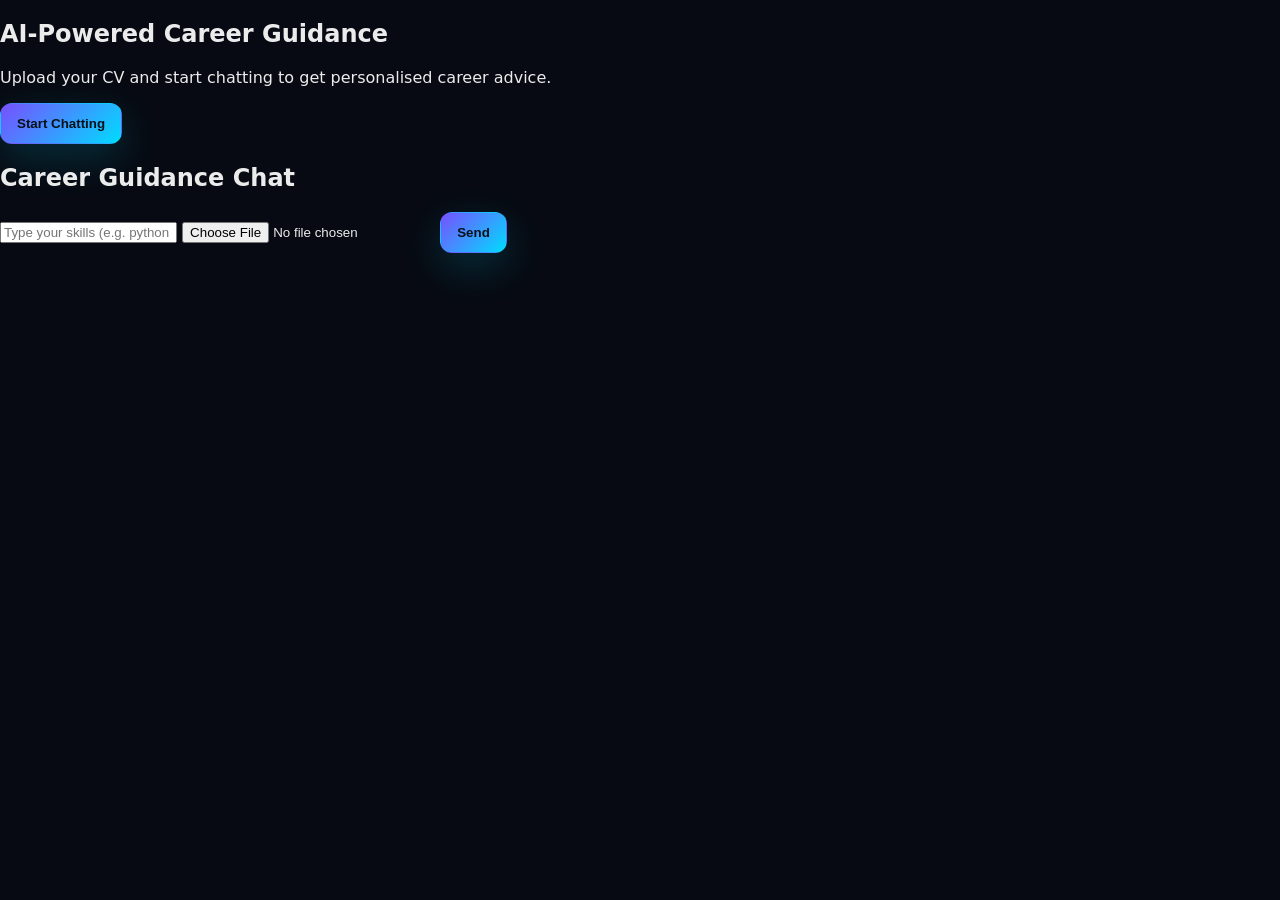
<file: templates/index.html>
<!DOCTYPE html>
<html lang="en">

<head>
  <meta charset="UTF-8" />
  <title>AI Career Guidance Platform</title>
  <link rel="stylesheet" href="/static/style.css" />
</head>

<body>

  <section class="hero">
    <h1>AI-Powered Career Guidance</h1>
    <p>Upload your CV and start chatting to get personalised career advice.</p>
    <button class="btn primary" onclick="startChat()">Start Chatting</button>
  </section>

  <section id="chatSection" class="chat-section hidden">
    <div class="chatbox">
      <h2>Career Guidance Chat</h2>

      <div id="chatlog"></div>

      <input id="userInput" type="text" placeholder="Type your skills (e.g. python sql)" />
      <input id="cvFile" type="file" accept=".pdf,.docx" />

      <button class="btn primary" onclick="sendMessage()">Send</button>
    </div>
  </section>

  <script>
    function startChat() {
      document.querySelector(".hero").style.display = "none";
      document.getElementById("chatSection").classList.remove("hidden");
    }

    async function sendMessage() {
      const message = document.getElementById("userInput").value;
      const fileInput = document.getElementById("cvFile");
      const chatlog = document.getElementById("chatlog");

      const formData = new FormData();
      formData.append("message", message);

      if (fileInput.files.length > 0) {
        formData.append("cv", fileInput.files[0]);
      }

      chatlog.innerHTML += `<p><b>You:</b> ${message}</p>`;

      const res = await fetch("/chat", {
        method: "POST",
        body: formData
      });

      const data = await res.json();
      chatlog.innerHTML += `<p><b>Bot:</b><br>${data.reply.replace(/\n/g, "<br>")}</p>`;
    }
  </script>

</body>

</html>
</file>
<file: static/style.css>
:root {
    --bg: #070A12;
    --card: rgba(255, 255, 255, 0.06);
    --card-2: rgba(255, 255, 255, 0.08);
    --card-border: rgba(255, 255, 255, 0.12);
    --text: rgba(255, 255, 255, 0.92);
    --muted: rgba(255, 255, 255, 0.68);
    --shadow: 0 20px 80px rgba(0, 0, 0, 0.45);
    --radius: 18px;

    --accentA: rgba(120, 80, 255, 1);
    --accentB: rgba(0, 220, 255, 1);

    --danger: rgba(255, 90, 120, 1);
    --success: rgba(60, 220, 150, 1);
}
/* =========================
   Navbar (premium glass)
========================= */
.navbar{
  position: sticky;
  top: 0;
  z-index: 50;
  background: rgba(7,10,18,0.65);
  backdrop-filter: blur(14px);
  border-bottom: 1px solid rgba(255,255,255,0.08);
}

.nav-inner{
  max-width: 1200px;
  margin: 0 auto;
  padding: 14px 20px;
  display: flex;
  align-items: center;
  justify-content: space-between;
}

.logo{
  font-weight: 800;
  letter-spacing: -0.3px;
  font-size: 18px;
}
.logo-accent{
  text-decoration: none;
}

.nav-links{
  display: flex;
  align-items: center;
  gap: 16px;
}

.nav-links a{
  color: rgba(255,255,255,0.82);
  text-decoration: none;
  font-weight: 500;
  font-size: 14px;
}
.nav-links a:hover{
  color: rgba(255,255,255,1);
}

/* Small button variant */
.btn.small{
  padding: 8px 12px;
  font-size: 13px;
}

* {
    box-sizing: border-box;
}

html,
body {
    margin: 0;
    padding: 0;
    font-family: "Inter", system-ui, -apple-system, Segoe UI, Roboto, Arial, sans-serif;
    background: var(--bg);
    color: var(--text);
}

/* Optional: make links consistent */
a {
    color: inherit;
}

/* =========================
   Global premium background wrapper
   Put your page content inside <section class="page"> ... </section>
========================= */
.page {
    position: relative;
    min-height: calc(100vh - 80px);
    display: flex;
    align-items: center;
    justify-content: center;
    padding: 64px 20px;
    background:
        radial-gradient(1200px 600px at 20% 10%, rgba(120, 80, 255, 0.25), transparent 55%),
        radial-gradient(900px 500px at 80% 30%, rgba(0, 220, 255, 0.18), transparent 55%),
        radial-gradient(900px 500px at 70% 80%, rgba(255, 110, 180, 0.14), transparent 55%),
        var(--bg);
    overflow: hidden;
}

.page-bg {
    position: absolute;
    inset: 0;
    pointer-events: none;
}

.grid-overlay {
    position: absolute;
    inset: 0;
    background-image: linear-gradient(rgba(255, 255, 255, 0.05) 1px, transparent 1px),
        linear-gradient(90deg, rgba(255, 255, 255, 0.05) 1px, transparent 1px);
    background-size: 48px 48px;
    mask-image: radial-gradient(circle at 30% 30%, black 0%, transparent 60%);
    opacity: 0.25;
}

.blob {
    position: absolute;
    width: 520px;
    height: 520px;
    filter: blur(60px);
    opacity: 0.55;
    border-radius: 999px;
}

.blob-1 {
    left: -160px;
    top: -140px;
    background: rgba(120, 80, 255, 0.75);
}

.blob-2 {
    right: -200px;
    bottom: -160px;
    background: rgba(0, 220, 255, 0.55);
}

/* =========================
   Buttons
========================= */
.btn {
    display: inline-flex;
    align-items: center;
    justify-content: center;
    padding: 12px 16px;
    border-radius: 12px;
    font-weight: 700;
    text-decoration: none;
    transition: transform 0.15s ease, box-shadow 0.15s ease, background 0.15s ease, border 0.15s ease, opacity .15s ease;
    border: 1px solid transparent;
    cursor: pointer;
}

.btn.primary {
    background: linear-gradient(135deg, var(--accentA), var(--accentB));
    color: #061018;
    box-shadow: 0 14px 40px rgba(0, 220, 255, 0.18);
}

.btn.primary:hover {
    transform: translateY(-1px);
    box-shadow: 0 18px 55px rgba(0, 220, 255, 0.22);
}

.btn.ghost {
    background: rgba(255, 255, 255, 0.06);
    border-color: rgba(255, 255, 255, 0.12);
    color: var(--text);
}

.btn.ghost:hover {
    transform: translateY(-1px);
    background: rgba(255, 255, 255, 0.09);
}

.btn.block {
    width: 100%;
}

/* =========================
   Cards + forms (login/signup)
========================= */
.shell {
    width: min(1100px, 100%);
    position: relative;
    z-index: 1;
}

.card {
    background: rgba(255, 255, 255, 0.06);
    border: 1px solid rgba(255, 255, 255, 0.14);
    border-radius: var(--radius);
    box-shadow: var(--shadow);
    overflow: hidden;
}

.card-pad {
    padding: 22px;
}

.card-title {
    font-size: 22px;
    letter-spacing: -0.3px;
    margin: 0 0 6px;
}

.card-subtitle {
    margin: 0 0 18px;
    color: var(--muted);
    line-height: 1.5;
    font-size: 14.5px;
}

.form {
    display: grid;
    gap: 12px;
}

.input {
    width: 100%;
    padding: 12px 12px;
    border-radius: 12px;
    border: 1px solid rgba(255, 255, 255, 0.14);
    background: rgba(0, 0, 0, 0.20);
    color: var(--text);
    outline: none;
}

.input::placeholder {
    color: rgba(255, 255, 255, 0.45);
}

.input:focus {
    border-color: rgba(0, 220, 255, 0.40);
    box-shadow: 0 0 0 3px rgba(0, 220, 255, 0.10);
}

.helper-row {
    display: flex;
    justify-content: space-between;
    align-items: center;
    gap: 10px;
    flex-wrap: wrap;
    margin-top: 8px;
}

.small-link {
    color: rgba(255, 255, 255, 0.78);
    text-decoration: none;
    font-size: 13px;
    opacity: 0.9;
}

.small-link:hover {
    opacity: 1;
    text-decoration: underline;
}

/* Flash messages (if your base.html renders them) */
.flash {
    padding: 12px 12px;
    border-radius: 12px;
    border: 1px solid rgba(255, 255, 255, 0.14);
    background: rgba(255, 255, 255, 0.06);
    margin-bottom: 14px;
    color: rgba(255, 255, 255, 0.9);
    font-size: 13.5px;
    line-height: 1.4;
}

.flash.error {
    border-color: rgba(255, 90, 120, 0.35);
    background: rgba(255, 90, 120, 0.10);
}

.flash.success {
    border-color: rgba(60, 220, 150, 0.30);
    background: rgba(60, 220, 150, 0.10);
}

/* =========================
   Landing (your existing landing styles, kept)
========================= */
.landing {
    position: relative;
    min-height: calc(100vh - 80px);
    display: flex;
    align-items: center;
    justify-content: center;
    padding: 64px 20px;
    background:
        radial-gradient(1200px 600px at 20% 10%, rgba(120, 80, 255, 0.25), transparent 55%),
        radial-gradient(900px 500px at 80% 30%, rgba(0, 220, 255, 0.18), transparent 55%),
        radial-gradient(900px 500px at 70% 80%, rgba(255, 110, 180, 0.14), transparent 55%),
        var(--bg);
    color: var(--text);
    overflow: hidden;
}

.landing-bg {
    position: absolute;
    inset: 0;
    pointer-events: none;
}

.landing-inner {
    width: min(1150px, 100%);
    position: relative;
    display: grid;
    grid-template-columns: 1.15fr 0.85fr;
    gap: 42px;
    align-items: center;
    z-index: 1;
}

.pill {
    display: inline-flex;
    padding: 10px 14px;
    border-radius: 999px;
    background: rgba(255, 255, 255, 0.08);
    border: 1px solid rgba(255, 255, 255, 0.12);
    color: var(--muted);
    font-size: 13px;
    letter-spacing: 0.2px;
}

.hero-title {
    margin: 16px 0 10px;
    font-size: clamp(34px, 4vw, 54px);
    line-height: 1.05;
    letter-spacing: -0.7px;
}

.hero-highlight {
    display: block;
    color: rgba(255, 255, 255, 0.76);
    font-weight: 600;
    margin-top: 10px;
}

.hero-subtitle {
    margin: 0 0 22px;
    font-size: 16.5px;
    color: var(--muted);
    line-height: 1.6;
    max-width: 54ch;
}

.hero-cta {
    display: flex;
    gap: 12px;
    flex-wrap: wrap;
    margin-bottom: 22px;
}

.hero-stats {
    display: flex;
    gap: 18px;
    margin-top: 14px;
    flex-wrap: wrap;
}

.stat {
    padding: 12px 14px;
    border-radius: 14px;
    background: rgba(255, 255, 255, 0.06);
    border: 1px solid rgba(255, 255, 255, 0.12);
}

.stat-num {
    font-weight: 800;
    font-size: 16px;
}

.stat-label {
    font-size: 12.5px;
    color: var(--muted);
    margin-top: 4px;
}

.preview-card {
    position: relative;
    background: rgba(255, 255, 255, 0.06);
    border: 1px solid rgba(255, 255, 255, 0.14);
    border-radius: 18px;
    box-shadow: var(--shadow);
    overflow: hidden;
}

.preview-top {
    display: flex;
    align-items: center;
    gap: 8px;
    padding: 12px 14px;
    border-bottom: 1px solid rgba(255, 255, 255, 0.10);
    background: rgba(0, 0, 0, 0.18);
}

.dot {
    width: 10px;
    height: 10px;
    border-radius: 999px;
    opacity: 0.9;
}

.dot.red {
    background: #ff5f57;
}

.dot.yellow {
    background: #febc2e;
}

.dot.green {
    background: #28c840;
}

.preview-title {
    margin-left: 8px;
    font-size: 12.5px;
    color: rgba(255, 255, 255, 0.75);
}

.preview-body {
    padding: 16px;
}

.msg {
    display: flex;
    margin: 10px 0;
}

.msg.user {
    justify-content: flex-end;
}

.msg.bot {
    justify-content: flex-start;
}

.bubble {
    max-width: 92%;
    padding: 12px 12px;
    border-radius: 14px;
    line-height: 1.5;
    font-size: 13.5px;
}

.msg.user .bubble {
    background: rgba(120, 80, 255, 0.22);
    border: 1px solid rgba(120, 80, 255, 0.35);
}

.msg.bot .bubble {
    background: rgba(0, 220, 255, 0.12);
    border: 1px solid rgba(0, 220, 255, 0.20);
}

.mini-cards {
    display: flex;
    gap: 10px;
    margin-top: 14px;
    flex-wrap: wrap;
}

.mini {
    padding: 8px 10px;
    font-size: 12px;
    border-radius: 999px;
    background: rgba(255, 255, 255, 0.06);
    border: 1px solid rgba(255, 255, 255, 0.12);
    color: rgba(255, 255, 255, 0.76);
}

.floating-badge {
    position: absolute;
    padding: 10px 12px;
    border-radius: 999px;
    background: rgba(255, 255, 255, 0.08);
    border: 1px solid rgba(255, 255, 255, 0.14);
    color: rgba(255, 255, 255, 0.85);
    font-size: 12.5px;
    box-shadow: 0 18px 50px rgba(0, 0, 0, 0.25);
    backdrop-filter: blur(10px);
    animation: floaty 4.6s ease-in-out infinite;
}

.badge-1 {
    top: 22px;
    right: 22px;
    animation-delay: 0s;
}

.badge-2 {
    bottom: 18px;
    left: 26px;
    animation-delay: 1s;
}

.badge-3 {
    top: 55%;
    right: -6px;
    animation-delay: 2s;
}

@keyframes floaty {

    0%,
    100% {
        transform: translateY(0);
    }

    50% {
        transform: translateY(-8px);
    }
}

/* =========================
   Chat page premium UI
========================= */
.chat-shell {
    width: min(1100px, 100%);
    position: relative;
    z-index: 1;
}

.chat-card {
    background: rgba(255, 255, 255, 0.06);
    border: 1px solid rgba(255, 255, 255, 0.14);
    border-radius: 18px;
    box-shadow: var(--shadow);
    overflow: hidden;
}

.chat-top {
    display: flex;
    align-items: center;
    justify-content: space-between;
    gap: 12px;
    padding: 14px 16px;
    border-bottom: 1px solid rgba(255, 255, 255, 0.10);
    background: rgba(0, 0, 0, 0.18);
}

.chat-title {
    display: flex;
    flex-direction: column;
    gap: 2px;
}

.chat-title h2 {
    margin: 0;
    font-size: 16px;
    letter-spacing: -0.2px;
}

.chat-title p {
    margin: 0;
    font-size: 12.5px;
    color: rgba(255, 255, 255, 0.68);
}

.chat-box {
    height: 520px;
    overflow: auto;
    padding: 16px;
}

.message {
    margin: 10px 0;
    display: flex;
    flex-direction: column;
    gap: 6px;
}

.message strong {
    font-size: 12px;
    color: rgba(255, 255, 255, 0.65);
}

.message.user {
    align-items: flex-end;
}

.message.bot {
    align-items: flex-start;
}

.message .bubble {
    width: fit-content;
    max-width: min(760px, 92%);
    padding: 12px 12px;
    border-radius: 14px;
    line-height: 1.55;
    font-size: 13.5px;
}

.message.user .bubble {
    background: rgba(120, 80, 255, 0.22);
    border: 1px solid rgba(120, 80, 255, 0.35);
}

.message.bot .bubble {
    background: rgba(0, 220, 255, 0.12);
    border: 1px solid rgba(0, 220, 255, 0.20);
}

.chat-form {
    display: flex;
    gap: 10px;
    padding: 14px 16px;
    border-top: 1px solid rgba(255, 255, 255, 0.10);
    background: rgba(0, 0, 0, 0.18);
}

.chat-form input {
    flex: 1;
    padding: 12px 12px;
    border-radius: 12px;
    border: 1px solid rgba(255, 255, 255, 0.14);
    background: rgba(0, 0, 0, 0.20);
    color: var(--text);
    outline: none;
}

.chat-form input::placeholder {
    color: rgba(255, 255, 255, 0.45);
}

.chat-form input:focus {
    border-color: rgba(0, 220, 255, 0.40);
    box-shadow: 0 0 0 3px rgba(0, 220, 255, 0.10);
}

@media (max-width: 980px) {
    .landing-inner {
        grid-template-columns: 1fr;
    }

    .hero-right {
        order: 2;
    }

    .hero-left {
        order: 1;
    }

    .badge-3 {
        display: none;
    }

    .chat-box {
        height: 60vh;
    }
}
</file>
